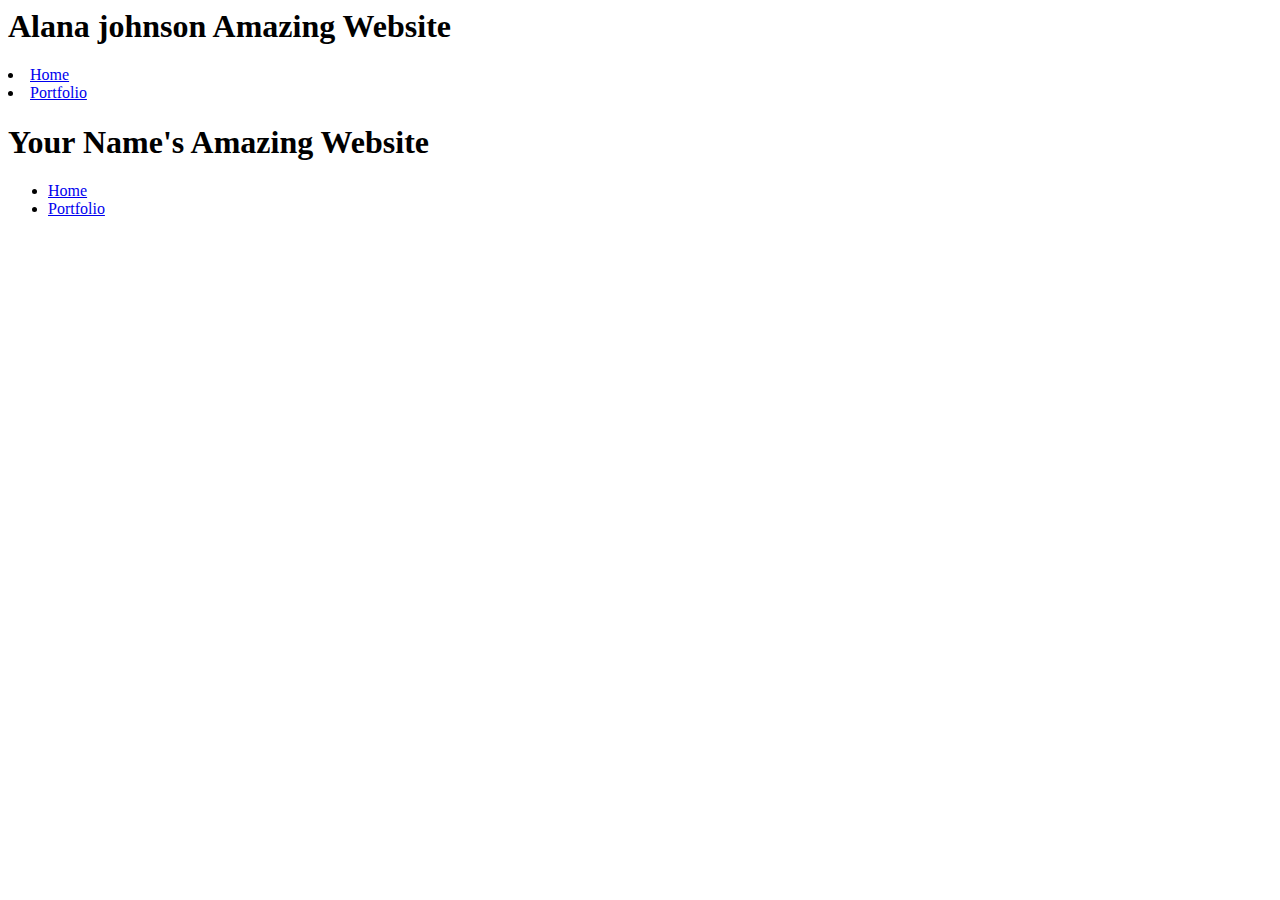
<file: portfolio.html>
<!-- <!DOCTYPE html> -->
<html>
  <head>
    <title>alanacreations</title>
  </head>

  <body>
    <!-- All content goes here -->
    <div id="all-contents">
      <nav>
         <h1>Alana johnson Amazing Website</h1>
 <ul id="nav-ul">

</ul>
<li class="nav-li">
  <a href="index.html">Home</a>
</li>

  </nav>
  <li class="nav-li">
  <a href="portfolio.html">Portfolio</a>
</li>
<nav>
  <h1>Your Name's Amazing Website</h1>
  <ul id="nav-ul">
    <li class="nav-li">
      <a href="index.html">Home</a>
    </li>
    <li class="nav-li">
      <a href="portfolio.html">Portfolio</a>
    </li>
  </ul>
</nav>
  <main>

  </main>
    </div>
  </body>
</html>
</file>
